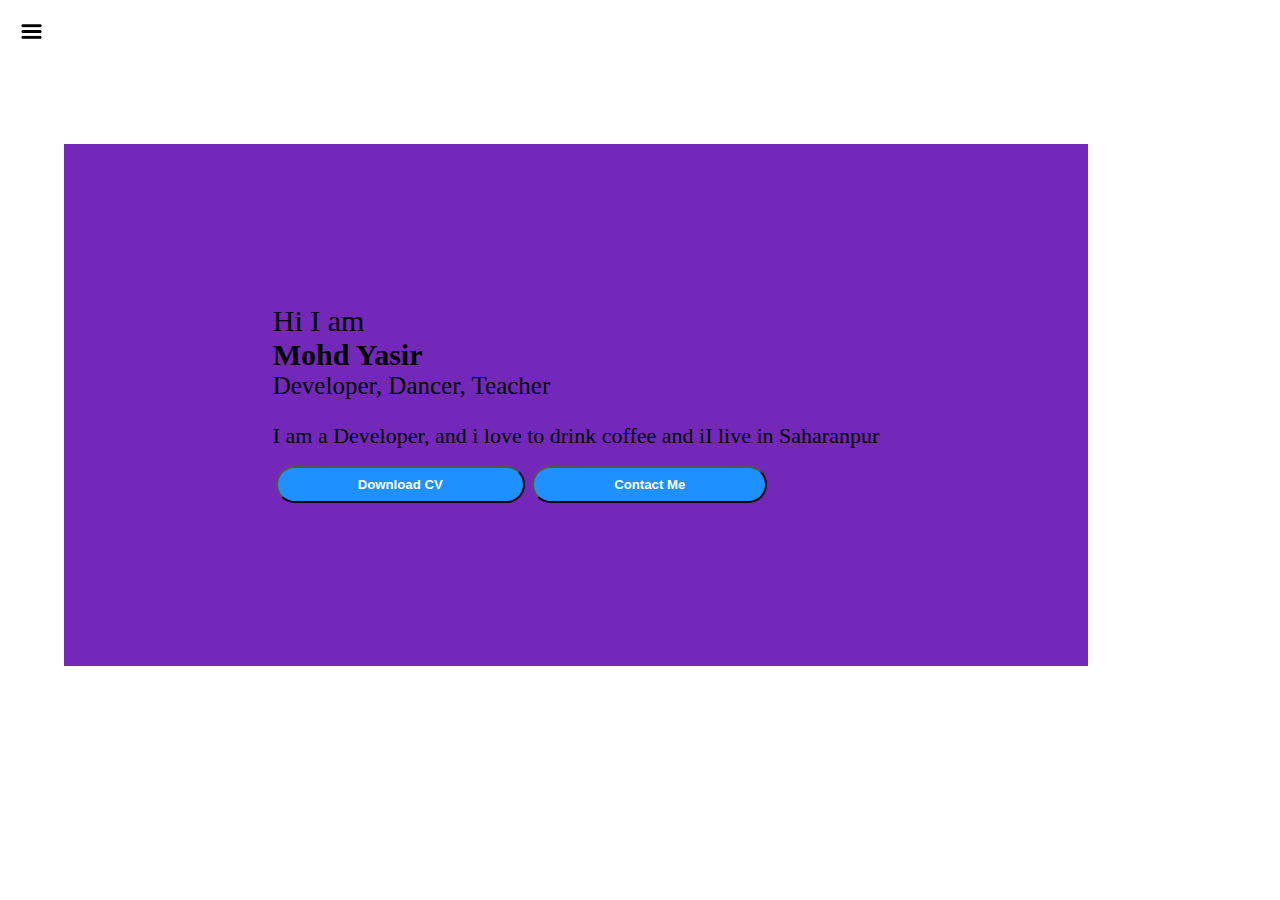
<file: index.html>
<!DOCTYPE html>
<html lang="en">
  <head>
    <meta charset="UTF-8" />
    <meta name="viewport" content="width=device-width, initial-scale=1.0" />
    <title>Mohd Yasir - Web Developer</title>
    <link rel="stylesheet" href="style.css" />
  </head>
  <body>
    <div class="container">
      <div class="sidebar sidebarGo">
        <nav>
          <ul>
            <li><a href="/">Home</a></li>
            <li><a href="/intro.html">My Intro</a></li>
            <li><a href="/services.html">Services</a></li>
            <li><a href="/blog.html">Blog</a></li>
            <li><a href="/contact.html">Contact Me</a></li>
          </ul>
        </nav>
      </div>

      <div class="main">
        <div class="hamburger">
          <img class="ham" src="img/hame.png" alt="" width="23">
          <img class="cross" src="img/cross.png" alt="" width="23">
        </div>
        <div class="infoContainer">
          <div class="devInfo">
            <div class="hello">Hi I am</div>
            <div class="name">Mohd Yasir</div>
            <div class="about">Developer, Dancer,  Teacher</div>
            <div class="moreabout">I am a Developer, and i love to drink coffee and iI live in Saharanpur</div>
            <div class="buttons">
                <a href="/CV.text" target="_blank">
                <button class="btn">Download CV</button></a>
                <a href="/contact.html"><button class="btn">Contact Me</button></a>
            </div>
          </div>
          <div class="devPic">
            <img src="img/pic.jpg" alt="">
          </div>
        </div>
      </div>
    </div>
    <script src="script.js"></script>
  </body>
</html>
</file>
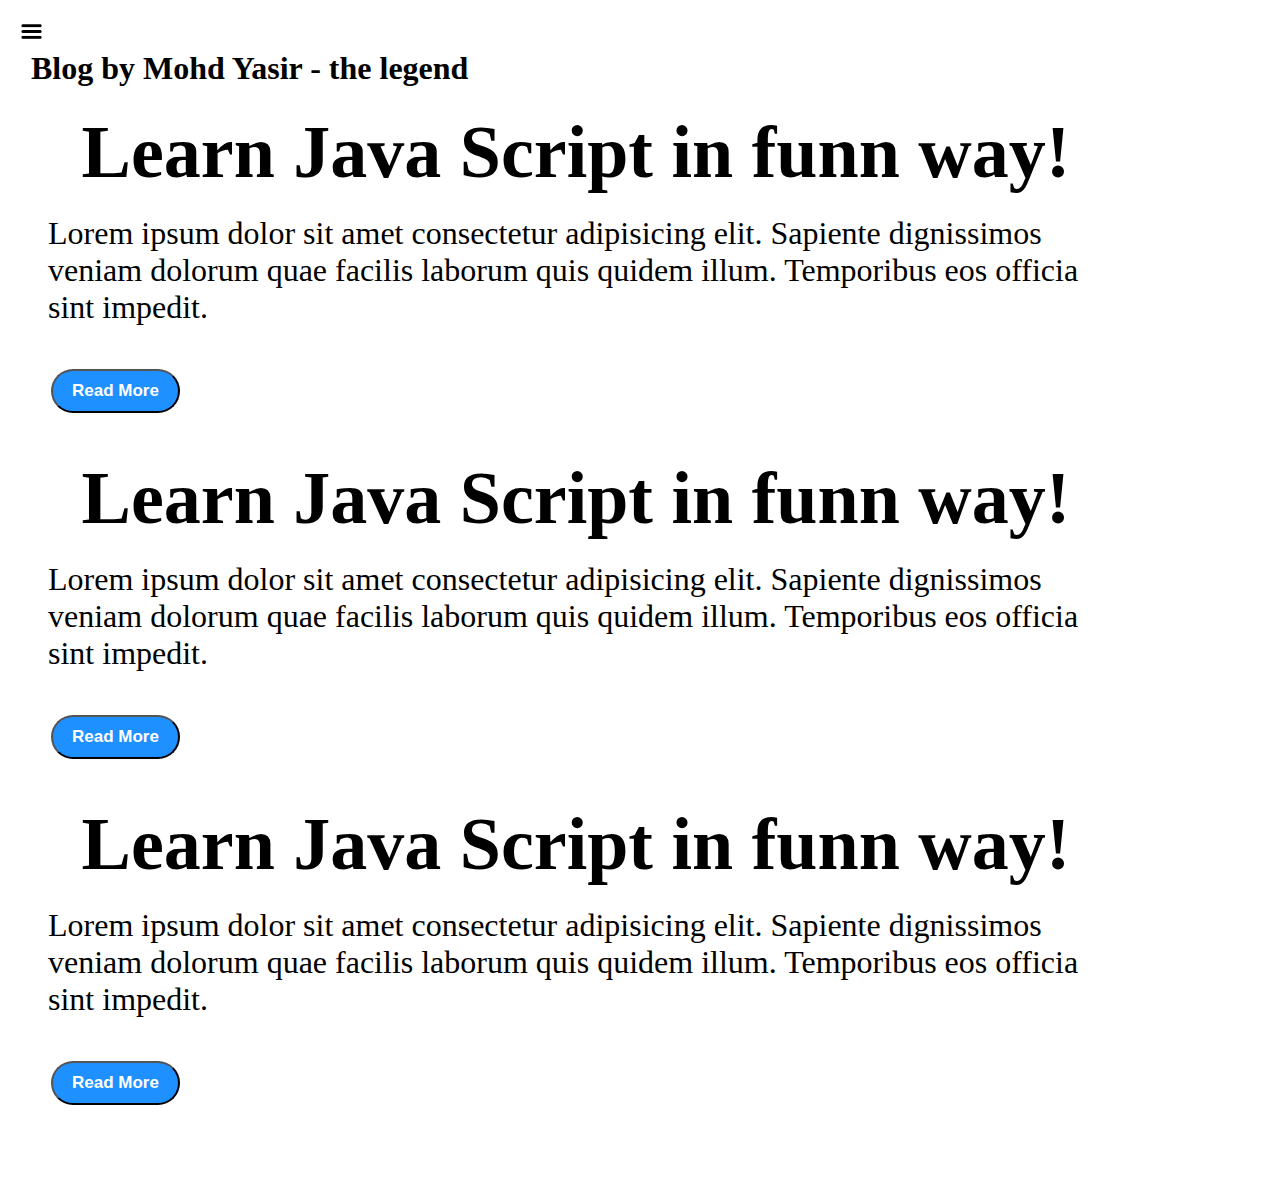
<file: blog.html>
<!DOCTYPE html>
<html lang="en">
  <head>
    <meta charset="UTF-8" />
    <meta name="viewport" content="width=device-width, initial-scale=1.0" />
    <title>Mohd Yasir - Web Developer</title>
    <link rel="stylesheet" href="style.css" />
  </head>
  <body>
    <div class="container">
      <div class="sidebar sidebarGo">
        <nav>
          <ul>
            <li><a href="/">Home</a></li>
            <li><a href="/intro.html">My Intro</a></li>
            <li><a href="/services.html">Services</a></li>
            <li><a href="/blog.html">Blog</a></li>
            <li><a href="/contact.html">Contact Me</a></li>
          </ul>
        </nav>
      </div>

      <div class="main">
        <div class="hamburger">
          <img class="ham" src="img/hame.png" alt="" width="23">
          <img class="cross" src="img/cross.png" alt="" width="23">
        </div>
        <div class="blogContainer">
            <h1>Blog by Mohd Yasir - the legend</h1>
          <div class="blogItem">
            <h2>Learn Java Script in funn way!</h2>
            <p>Lorem ipsum dolor sit amet consectetur adipisicing elit. Sapiente dignissimos veniam dolorum quae facilis laborum quis quidem illum. Temporibus eos officia sint impedit.</p>
            <button class="btn btn-sm">Read More</button>
        
          </div>

          <div class="blogItem">
            <h2>Learn Java Script in funn way!</h2>
            <p>Lorem ipsum dolor sit amet consectetur adipisicing elit. Sapiente dignissimos veniam dolorum quae facilis laborum quis quidem illum. Temporibus eos officia sint impedit.</p>
            <button class="btn btn-sm">Read More</button>
          </div>

          <div class="blogItem">
            <h2>Learn Java Script in funn way!</h2>
            <p>Lorem ipsum dolor sit amet consectetur adipisicing elit. Sapiente dignissimos veniam dolorum quae facilis laborum quis quidem illum. Temporibus eos officia sint impedit.</p>
            <button class="btn btn-sm">Read More</button>
          </div>
        </div>
      </div>

    </div>
    <script src="script.js"></script>
  </body>
</html>
</file>
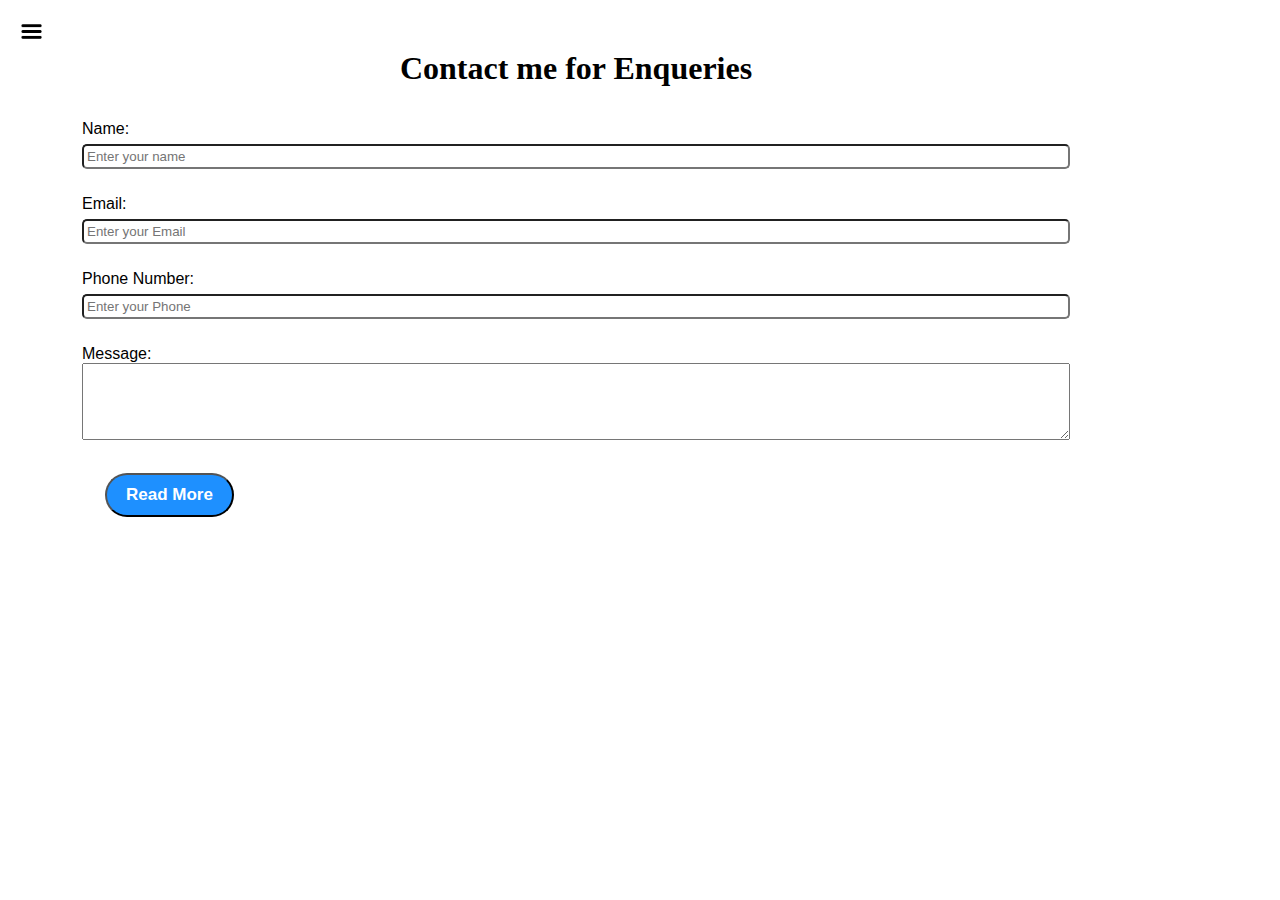
<file: contact.html>
<!DOCTYPE html>
<html lang="en">
  <head>
    <meta charset="UTF-8" />
    <meta name="viewport" content="width=device-width, initial-scale=1.0" />
    <title>Mohd Yasir - Web Developer</title>
    <link rel="stylesheet" href="style.css" />
  </head>
  <body>
    <div class="container">
      <div class="sidebar sidebarGo">
        <nav>
          <ul>
            <li><a href="/">Home</a></li>
            <li><a href="/intro.html">My Intro</a></li>
            <li><a href="/services.html">Services</a></li>
            <li><a href="/blog.html">Blog</a></li>
            <li><a href="/contact.html">Contact Me</a></li>
          </ul>
        </nav>
      </div>

      <div class="main">
        <div class="hamburger">
          <img class="ham" src="img/hame.png" alt="" width="23">
          <img class="cross" src="img/cross.png" alt="" width="23">
        </div>
        <div class="contactfrom">
            <h1>Contact me for Enqueries</h1>
            <form action="">
                <div class="form-group">
                  <label for="name">Name: </label>
                  <input
                    type="text"
                    name="name"
                    id="name"
                    placeholder="Enter your name"
                  />
                </div>
      
                <div class="form-group">
                  <label for="email">Email: </label>
                  <input
                    type="email"
                    name="name"
                    id="email"
                    placeholder="Enter your Email"
                  />
                </div>
      
                <div class="form-group">
                  <label for="phone">Phone Number: </label>
                  <input
                    type="phone"
                    name="name"
                    id="phone"
                    placeholder="Enter your Phone "
                  />
                </div>
      
                <div class="form-group">
                  <label for="message">Message:</label>
                  <textarea
                    name="message"
                    id="message"
                    cols=""
                    rows="5"
                  ></textarea>
                </div>
                <button class="btn btn-sm">Read More</button>
                
      
              </form>
        </div>
      </div>

    </div>
    <script src="script.js"></script>
  </body>
</html>
</file>
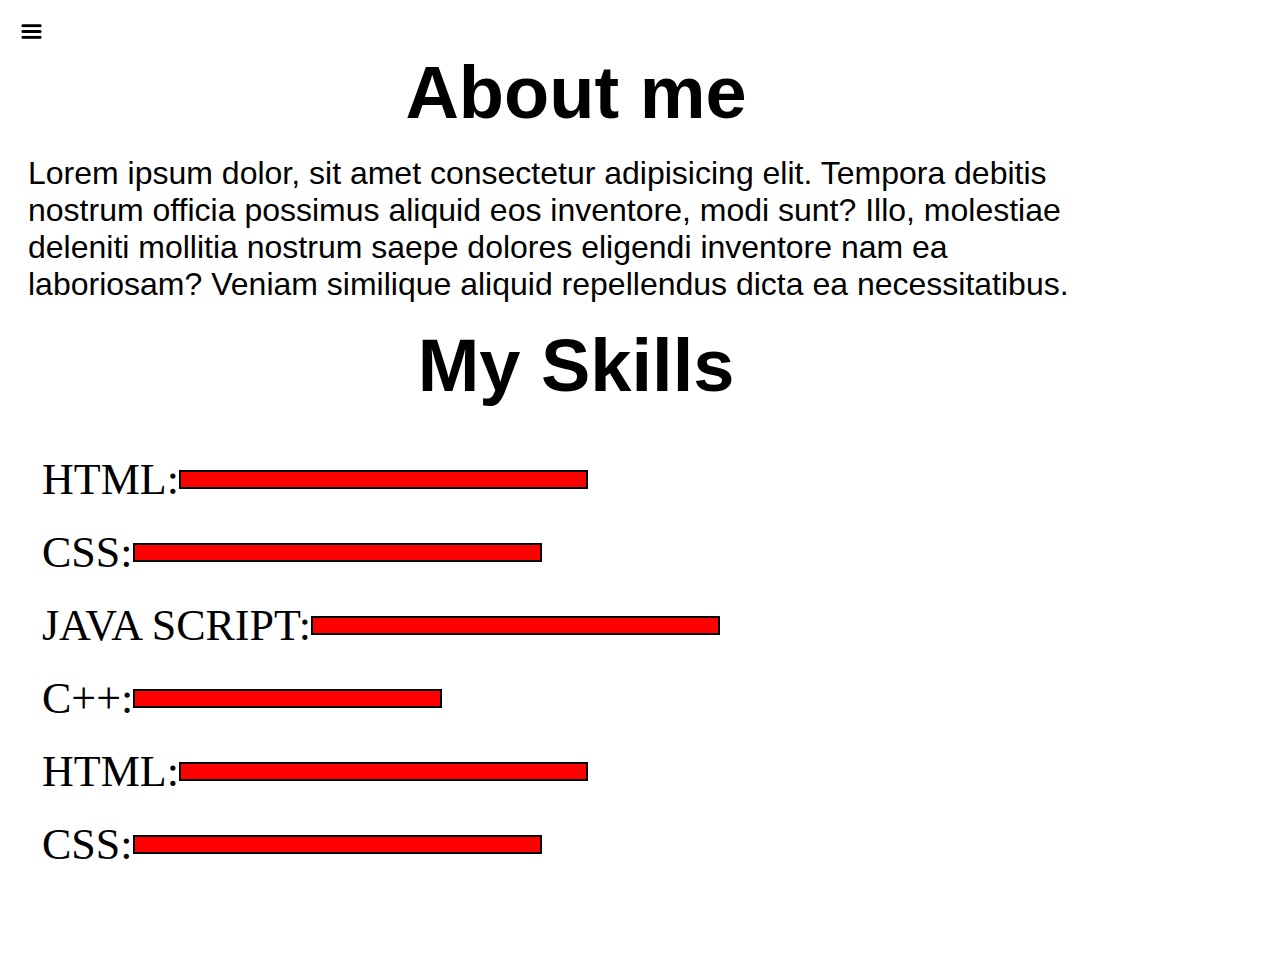
<file: intro.html>
<!DOCTYPE html>
<html lang="en">
  <head>
    <meta charset="UTF-8" />
    <meta name="viewport" content="width=device-width, initial-scale=1.0" />
    <title>Mohd Yasir - Web Developer</title>
    <link rel="stylesheet" href="style.css" />
  </head>
  <body>
    <div class="container">
      <div class="sidebar sidebarGo">
        <nav>
          <ul>
            <li><a href="/">Home</a></li>
            <li><a href="/intro.html">My Intro</a></li>
            <li><a href="/services.html">Services</a></li>
            <li><a href="/blog.html">Blog</a></li>
            <li><a href="/contact.html">Contact Me</a></li>
          </ul>
        </nav>
      </div>

      <div class="main">
        <div class="hamburger">
          <img class="ham" src="img/hame.png" alt="" width="23">
          <img class="cross" src="img/cross.png" alt="" width="23">
        </div>
        <div class="intro">

          <h2>About me</h2>
          <p>Lorem ipsum dolor, sit amet consectetur adipisicing elit. Tempora debitis nostrum officia possimus aliquid eos inventore, modi sunt? Illo, molestiae deleniti mollitia nostrum saepe dolores eligendi inventore nam ea laboriosam? Veniam similique aliquid repellendus dicta ea necessitatibus.</p>
          <h2>My Skills</h2>
          <div class="skillContainer">
           <div class="skillItem"> HTML: <div class="skill ts"></div></div>
           <div class="skillItem"> CSS: <div class="skill"></div></div>
           <div class="skillItem"> JAVA SCRIPT: <div class="skill"></div></div>
           <div class="skillItem"> C++: <div class="skill t5"></div></div>
           <div class="skillItem"> HTML: <div class="skill"></div></div>
           <div class="skillItem"> CSS: <div class="skill"></div></div>
          </div>
          <!-- TODO:  -->
        </div>
      </div>

    </div>
    <script src="script.js"></script>
  </body>
</html>
</file>
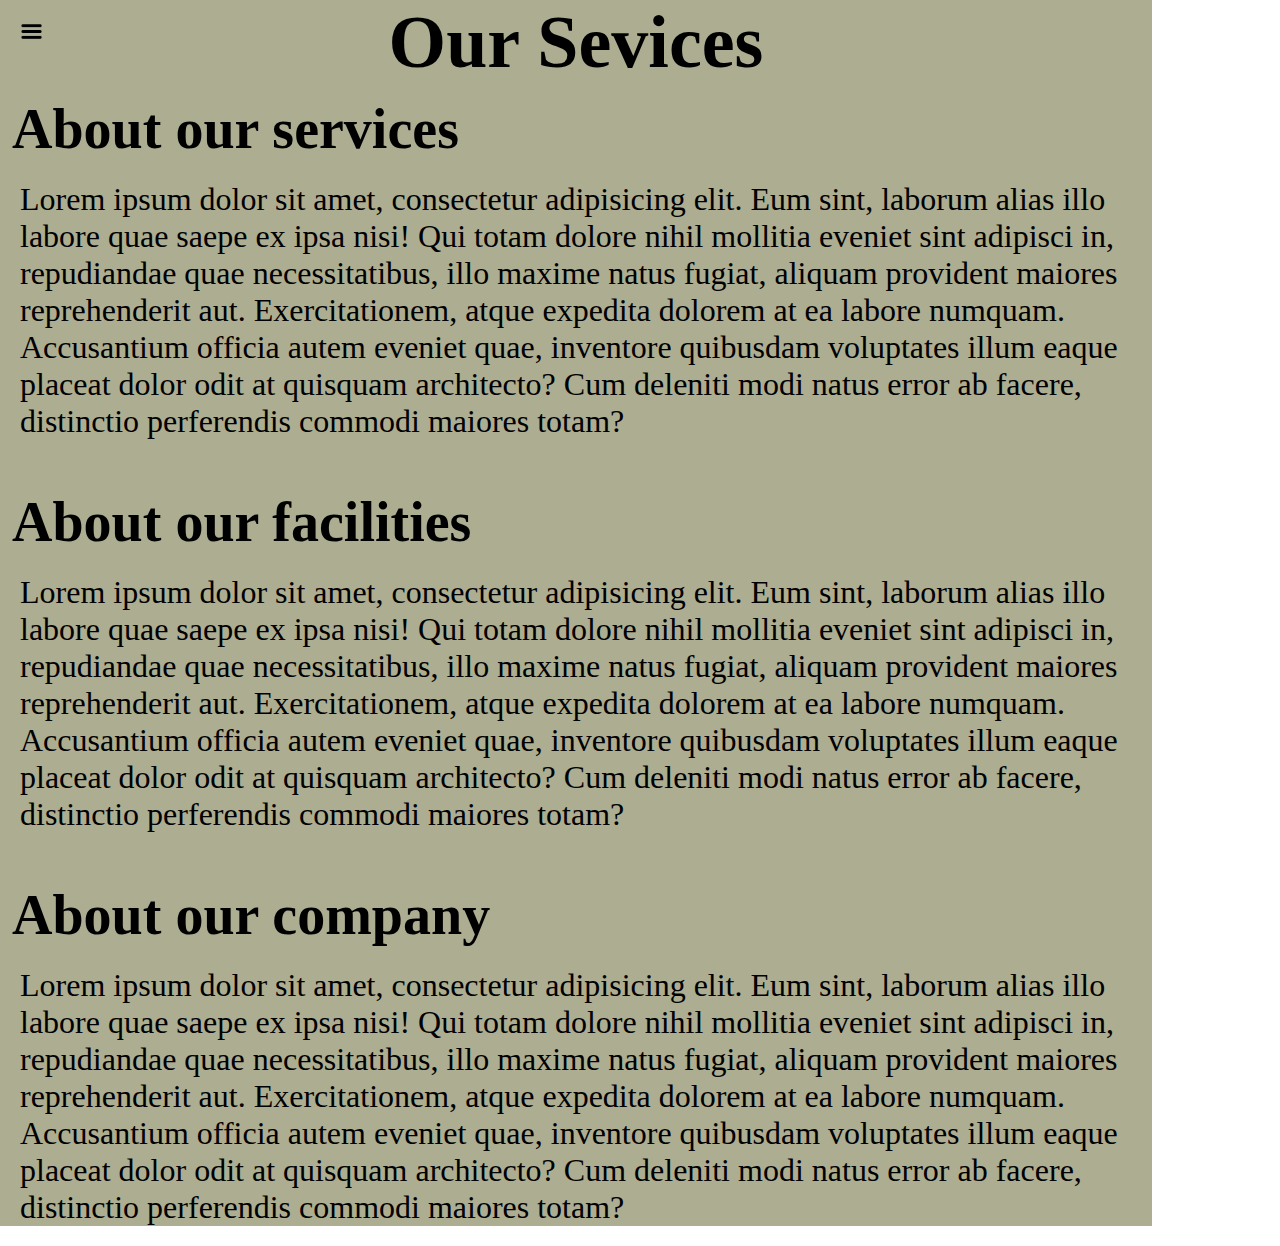
<file: services.html>
<!DOCTYPE html>
<html lang="en">
  <head>
    <meta charset="UTF-8" />
    <meta name="viewport" content="width=device-width, initial-scale=1.0" />
    <title>Mohd Yasir - Web Developer</title>
    <link rel="stylesheet" href="style.css" />
  </head>
  <body>
    <div class="container">
      <div class="sidebar sidebarGo">
        <nav>
          <ul>
            <li><a href="/">Home</a></li>
            <li><a href="/intro.html">My Intro</a></li>
            <li><a href="/services.html">Services</a></li>
            <li><a href="/blog.html">Blog</a></li>
            <li><a href="/contact.html">Contact Me</a></li>
          </ul>
        </nav>
      </div>

      <div class="main">
        <div class="hamburger">
          <img class="ham" src="img/hame.png" alt="" width="23">
          <img class="cross" src="img/cross.png" alt="" width="23">
        </div>
        <div class="services">
          <h2>Our Sevices</h2>
        <h3>About our services</h3>
        <p>
          Lorem ipsum dolor sit amet, consectetur adipisicing elit. Eum sint,
          laborum alias illo labore quae saepe ex ipsa nisi! Qui totam dolore
          nihil mollitia eveniet sint adipisci in, repudiandae quae
          necessitatibus, illo maxime natus fugiat, aliquam provident maiores
          reprehenderit aut. Exercitationem, atque expedita dolorem at ea labore
          numquam. Accusantium officia autem eveniet quae, inventore quibusdam
          voluptates illum eaque placeat dolor odit at quisquam architecto? Cum
          deleniti modi natus error ab facere, distinctio perferendis commodi
          maiores totam?
        </p>
        <br />
        <h3>About our facilities</h3>
        <p>
          Lorem ipsum dolor sit amet, consectetur adipisicing elit. Eum sint,
          laborum alias illo labore quae saepe ex ipsa nisi! Qui totam dolore
          nihil mollitia eveniet sint adipisci in, repudiandae quae
          necessitatibus, illo maxime natus fugiat, aliquam provident maiores
          reprehenderit aut. Exercitationem, atque expedita dolorem at ea labore
          numquam. Accusantium officia autem eveniet quae, inventore quibusdam
          voluptates illum eaque placeat dolor odit at quisquam architecto? Cum
          deleniti modi natus error ab facere, distinctio perferendis commodi
          maiores totam?
        </p>
        <br />
        <h3>About our company</h3>
        <p>
          Lorem ipsum dolor sit amet, consectetur adipisicing elit. Eum sint,
          laborum alias illo labore quae saepe ex ipsa nisi! Qui totam dolore
          nihil mollitia eveniet sint adipisci in, repudiandae quae
          necessitatibus, illo maxime natus fugiat, aliquam provident maiores
          reprehenderit aut. Exercitationem, atque expedita dolorem at ea labore
          numquam. Accusantium officia autem eveniet quae, inventore quibusdam
          voluptates illum eaque placeat dolor odit at quisquam architecto? Cum
          deleniti modi natus error ab facere, distinctio perferendis commodi
          maiores totam?
        </p>
        </div>
      </div>
    </div>
    <script src="script.js"></script>
  </body>
</html>
</file>
<file: style.css>
* {
  margin: 0;
  padding: 0;
}

.sidebar {
  position: absolute;
  background-color: rgb(233, 227, 227);
  /* width: 434px; */
  font-family: "Courier New", Courier, monospace;
  height: 100vh;
  transition: transform 0.3s ease-in;
}

.sidebar nav {
  padding: 45px;
}

.sidebar nav li {
  list-style: none;
  font-size: 30px;
  padding: 33px 0;
}

.sidebar nav li a {
  text-decoration: none;
  color: black;
}

.main {
  /* background-color: yellow; */
  width: 90vw;
}

.container {
  display: flex;
}

.infoContainer {
  background-color: rgb(115, 40, 185);
  height: 58vh;
  width: 80vw;
  margin: 144px auto;
  display: flex;
  justify-content: space-around;
}

.devInfo {
  display: flex;
  justify-content: center;
  flex-direction: column;
  font-size: 16px;
}
.hello {
  font-size: 3em;
}
.name {
  font-size: 3em;
  font-weight: bold;
}
.about {
  font-size: 2.5em;
}
.moreabout {
  font-size: 2.2em;
  margin-top: 23px;
}
.buttons {
  margin-top: 2.2em;
  font-size: 16px;
}
.btn {
  padding: 9px 80px;
  border-radius: 22px;
  color: white;
  background-color: dodgerblue;
  font-weight: bold;
  font-size: 2.2em;
  margin: 3px 3px;
  cursor: pointer;
}
.btn-sm {
  font-size: 17px;
  padding: 10px 19px;
  margin: 23px;
}
.btn:hover {
  color: dodgerblue;
  background-color: white;
}
.devPic img {
  height: 57vh;
  border-radius: 500px;
  box-shadow: 10px 0px 11px 0px;
}
.contactfrom {
  padding: 0 34px;
  /* padding-top: 144px; */
  font-family: "Franklin Gothic Medium", "Arial Narrow", Arial, sans-serif;
  margin: 88px;
}
.contactfrom h1 {
  font-family: Cambria, Cochin, Georgia, Times, "Times New Roman", serif;
  text-align: center;
  /* padding: 12px 0; */
}
.contactfrom form div {
  padding: 10px 0;
  display: flex;
  flex-direction: column;
}

.contactfrom form div input {
  /* width: 26vw; */
  border-radius: 5px;
  margin: 6px 0;
  padding: 3px;
}

.contactfrom form {
 margin: 0 40px;
}

/*blog style*/
.blogItem {
  margin: 20px;
}
.blogContainer{
margin: 10px 88px;
}
h1 {
  margin: 23px;
}
.intro{
  margin: 10px 88px;
}
.intro h2 {
  font-family: "Franklin Gothic Medium", "Arial Narrow", Arial, sans-serif;
  margin: 12px;
}
.intro p {
  font-family: "Gill Sans", "Gill Sans MT", Calibri, "Trebuchet MS", sans-serif;
  margin: 12px;
}
.skillContainer {
  padding: 12px;
}
.skillItem {
  font-size: 44px;
  margin: 22px;
  display: flex;
  align-items: center;
  font-weight: 900px;
}
.skill {
  width: 405px;
  height: 15px;
  background-color: red;
  border: 2px solid black;
}

.hundered {
  width: 265px;
}
.fifty {
  width: 125px;
}
.t5 {
  width: 305px;
}

/*Services page*/
.main h2 {
  font-size: 74px;
  text-align: center;
}
.main h3 {
  font-size: 56px;
  margin: 12px;
}
.main p {
  font-size: 32px;
  margin: 20px;
}
.services {
  background-color: rgb(173, 173, 146);
}
.sidebarGo{
  transform: translate(-443px, 0px);
  position: absolute;
}

.hamburger{
  position: absolute;
  cursor: pointer;
  top: 10px;
  left: 10px;
}
.ham{
  margin-top: 10px;
  margin-left: 10px;
}
.cross{
  margin-left: 205px;
  margin-top: 10px;
}

/*media quaries*/
@media (max-width: 1615px) {
  .buttons{
    font-size: 6px;
  }
  .devInfo{
    font-size: 10px;
  }
  .devPic{
    display: none;
  }
  .intro, .blogContainer, .contactfrom{
    margin:50px 8px;
  }
}
</file>
